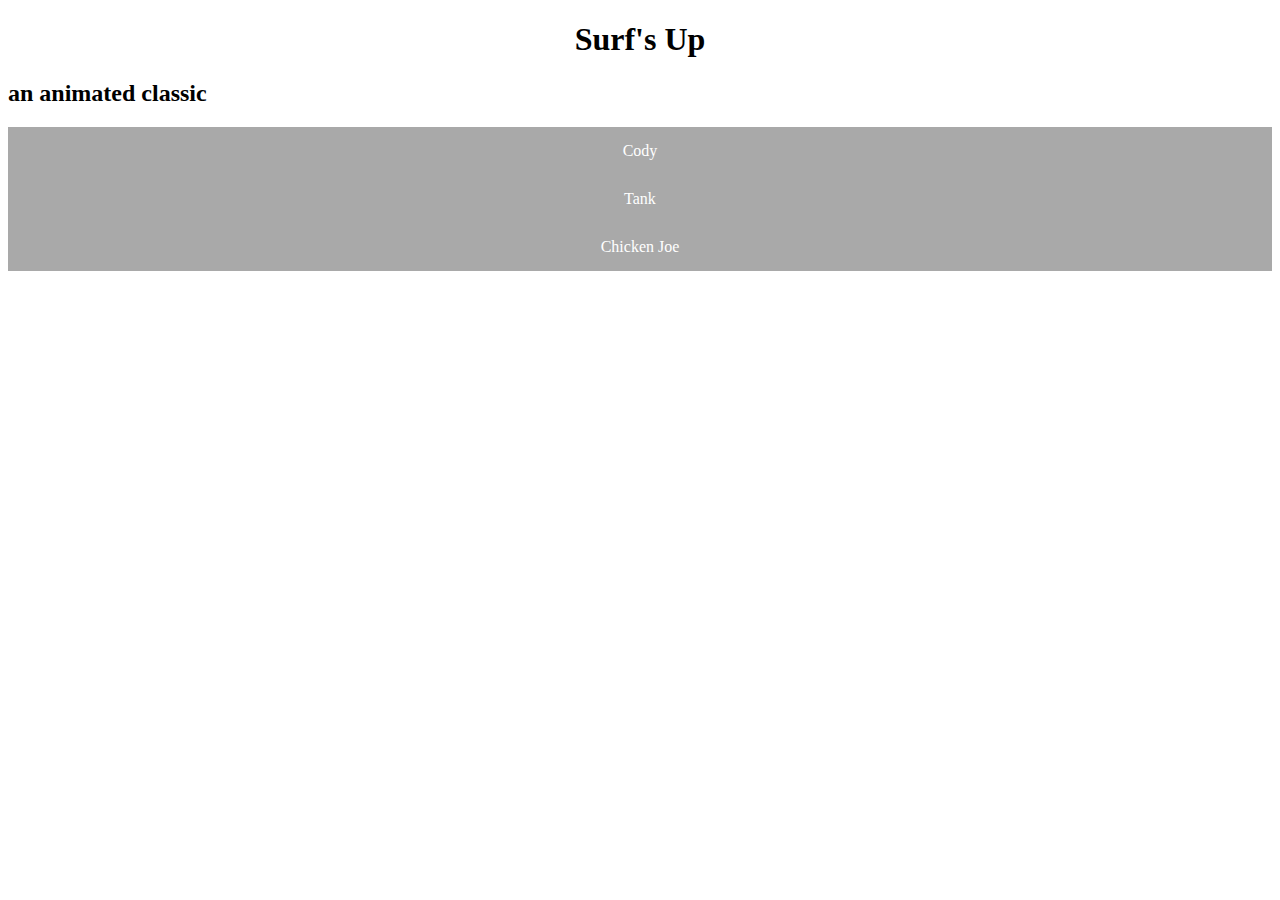
<file: index.html>
<!DOCTYPE html>
<html lang="en">
<head>
  <!-- [Q1. CJ Jones, 9/21] -->
  <!-- [Q2. Change the html title to the topic of your choice] -->
  <title>Surf's Up</title>
  <link rel="stylesheet" href="style.css"
</head>
<body>
  <!-- [Q3. Create a navigation bar that links to two other pages] -->
  <h1>Surf's Up</h1>
  <h2>an animated classic</h2>
  <div class="navbar">
    <ul>
        <a href="cody.html"><li>Cody</li></a>
        <a href="tank.html"><li>Tank</li></a>
        <a href="joe.html"><li>Chicken Joe</li></a>
      </ul>
    </div>

  <!-- [Q4. Stage and commit your changes up to this point, with an appropriate commit message about the navbar and title. Don't forget to push to GitHub!] -->
  <!-- [Q5-Q10. Follow the instructions in the README.md file to complete them] -->

</body>
</html>
</file>
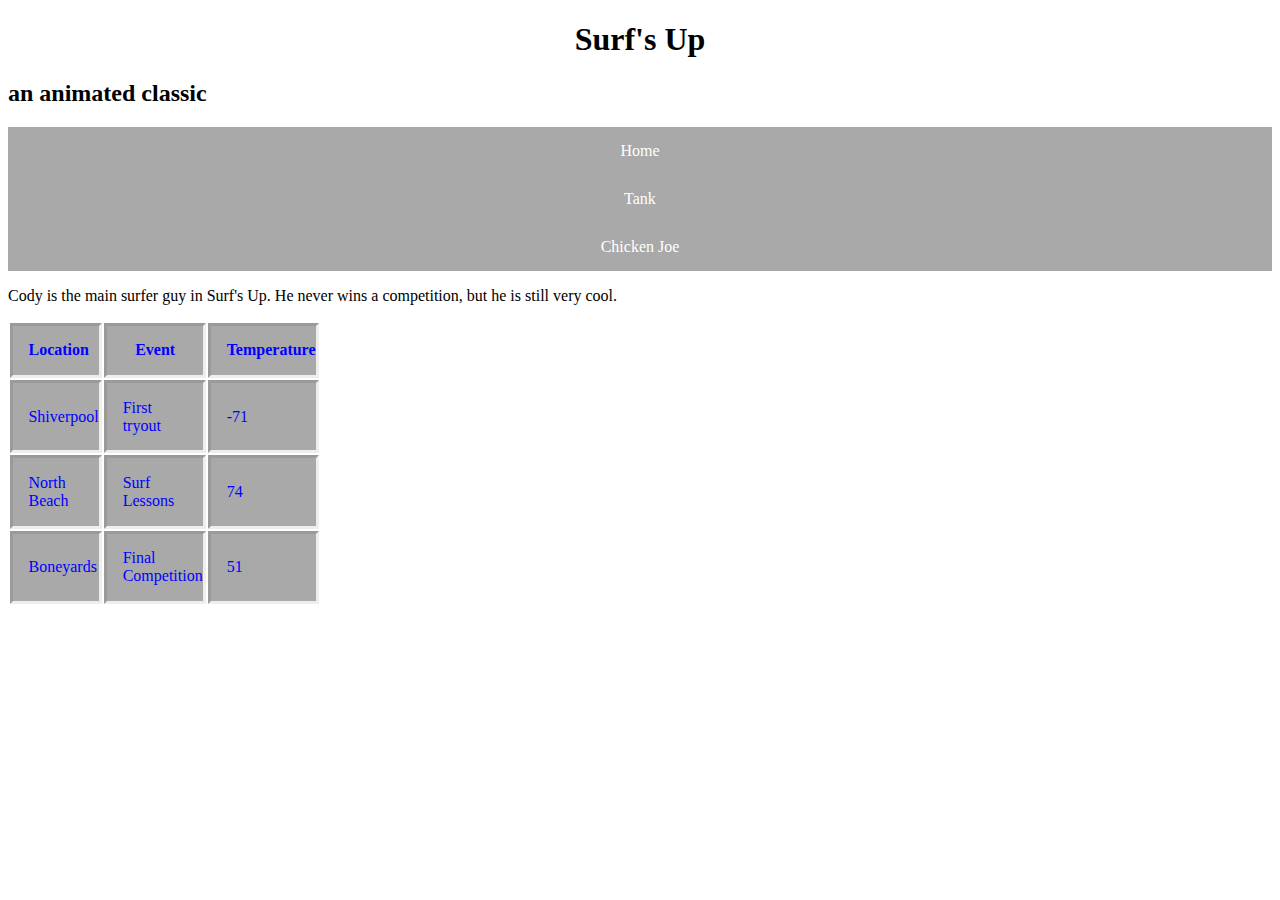
<file: cody.html>
<!DOCTYPE html>
<html lang="en">
<head>
  <!-- [Q1. CJ Jones, 9/21] -->
  <!-- [Q2. Change the html title to the topic of your choice] -->
  <title>Surf's Up</title>
  <link rel="stylesheet" href="style.css"
</head>
<body>
  <!-- [Q3. Create a navigation bar that links to two other pages] -->
  <h1>Surf's Up</h1>
  <h2>an animated classic</h2>
  <div class="navbar">
    <ul>
        <a href="index.html"><li>Home</li></a>
        <a href="tank.html"><li>Tank</li></a>
        <a href="joe.html"><li>Chicken Joe</li></a>
      </ul>
    </div>

<p>Cody is the main surfer guy in Surf's Up. He never wins a competition, but he is still very cool.</p>

<table class="cody-table">
    <thead>
        <tr>
            <th>Location</th>
            <th>Event</th>
            <th>Temperature</th>
        </tr>
    </thead>
    <tbody>
        <tr>
            <td>Shiverpool</td>
            <td>First tryout</td>
            <td>-71</td>
        </tr>
        <tr>
            <td>North Beach</td>
            <td>Surf Lessons</td>
            <td>74</td>
        </tr>
        <tr>
            <td>Boneyards</td>
            <td>Final Competition</td>
            <td>51</td>
        </tr>
    </tbody>
</table>

</body>
</html>
</file>
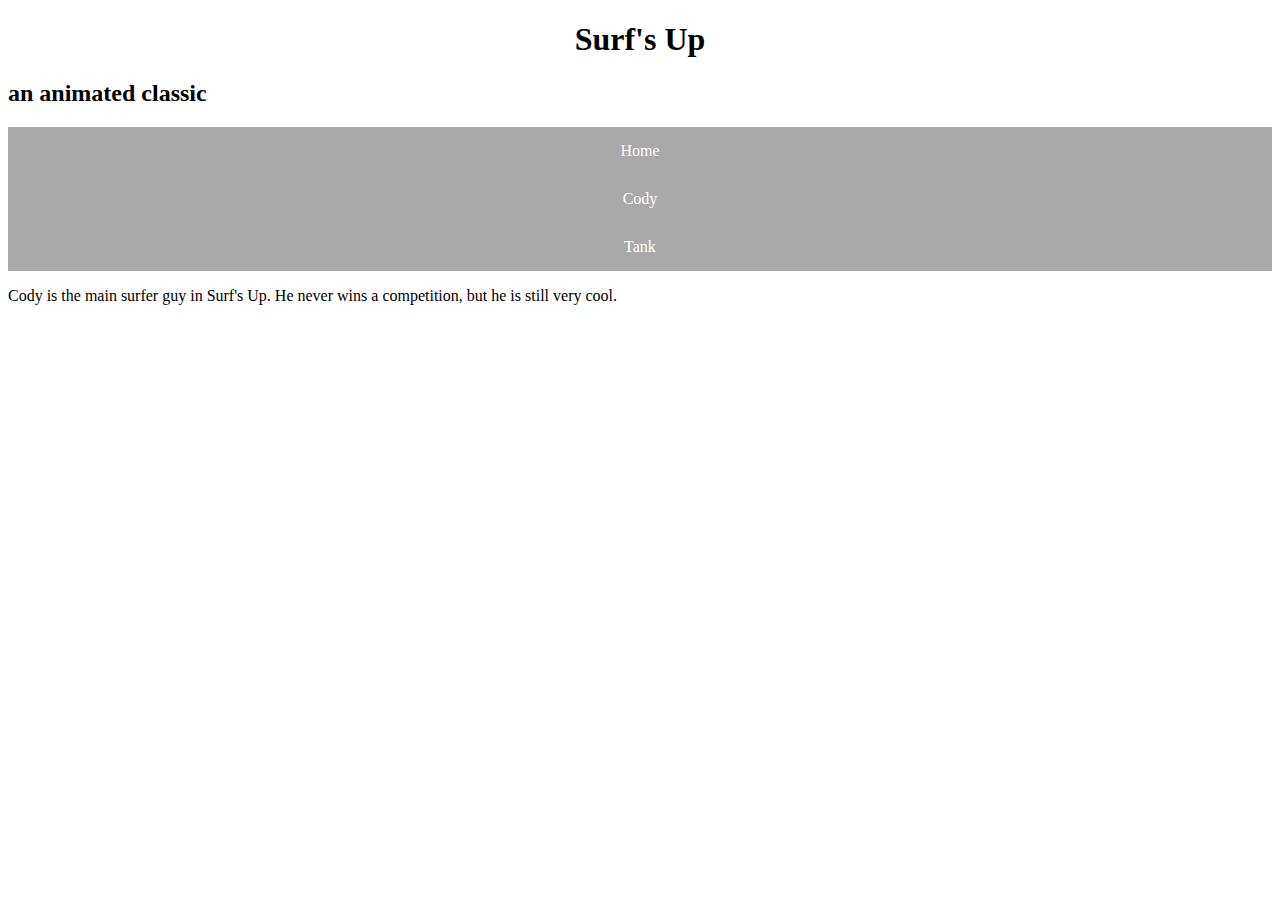
<file: joe.html>
<!DOCTYPE html>
<html lang="en">
<head>
  <!-- [Q1. CJ Jones, 9/21] -->
  <!-- [Q2. Change the html title to the topic of your choice] -->
  <title>Surf's Up</title>
  <link rel="stylesheet" href="style.css"
</head>
<body>
  <!-- [Q3. Create a navigation bar that links to two other pages] -->
  <h1>Surf's Up</h1>
  <h2>an animated classic</h2>
  <div class="navbar">
    <ul>
        <a href="index.html"><li>Home</li></a>
        <a href="cody.html"><li>Cody</li></a>
        <a href="tank.html"><li>Tank</li></a>
      </ul>
    </div>

<p>Cody is the main surfer guy in Surf's Up. He never wins a competition, but he is still very cool.</p>
  <!-- [Q4. Stage and commit your changes up to this point, with an appropriate commit message about the navbar and title. Don't forget to push to GitHub!] -->
  <!-- [Q5-Q10. Follow the instructions in the README.md file to complete them] -->

</body>
</html>
</file>
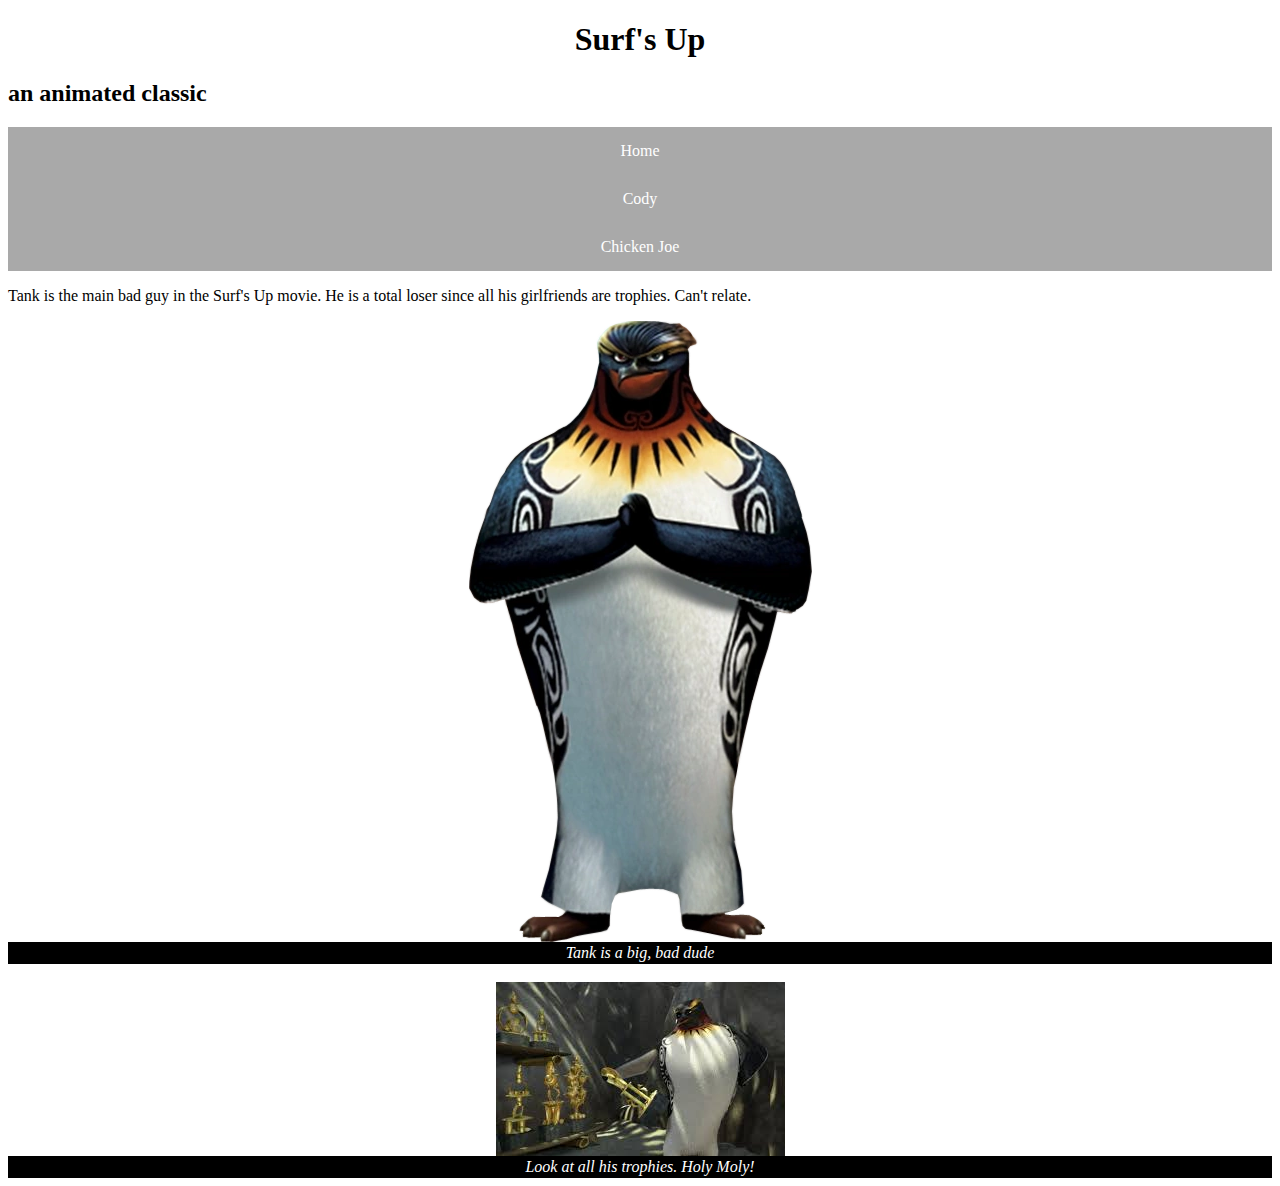
<file: tank.html>
<!DOCTYPE html>
<html lang="en">
<head>
  <!-- [Q1. CJ Jones, 9/21] -->
  <!-- [Q2. Change the html title to the topic of your choice] -->
  <title>Surf's Up</title>
  <link rel="stylesheet" href="style.css"
</head>
<body>
  <!-- [Q3. Create a navigation bar that links to two other pages] -->
  <h1>Surf's Up</h1>
  <h2>an animated classic</h2>
  <div class="navbar">
    <ul>
        <a href="index.html"><li>Home</li></a>
        <a href="cody.html"><li>Cody</li></a>
        <a href="joe.html"><li>Chicken Joe</li></a>
      </ul>
    </div>

    <p>Tank is the main bad guy in the Surf's Up movie. He is a total loser since all his girlfriends are trophies. Can't relate.</p>


<div class="images">    
    <img id="tank" src="tank_pics/prayingtank.webp" alt="tank praying">
    <figcaption>Tank is a big, bad dude</figcaption>
    <br>
    <img id="tank" src="tank_pics/tanktrophies.jpeg" alt="tank with his girls">
    <figcaption>Look at all his trophies. Holy Moly!</figcaption>
</div>

</body>
</html>
</file>
<file: style.css>
h1 {
    text-align: center
}

.navbar ul{
list-style-type: none;
background-color: darkgray;
padding: 0px;
margin: 0px;
overflow: hidden;

}

.navbar a {
color:white;
text-decoration: none;
padding: 15px;
display: block;
text-align: center;
}

.navbar li {
    float: center;
}


.cody-table th{
    color: blue;
    background-color: darkgrey;
    border-style: inset;
    width:0%;
    height: 3px;
    padding: 5%;
}
.cody-table td{
    color: blue;
    background-color: darkgrey;
    border-style: inset;
    width:0%;
    height: 3px;
    padding: 5%;
}

.images figcaption {
background-color: black;
color: white;
font-style: italic;
padding: 2px;
text-align: center;
}

.images img {
    display: block;
    margin-left: auto;
    margin-right: auto;
    }
</file>
